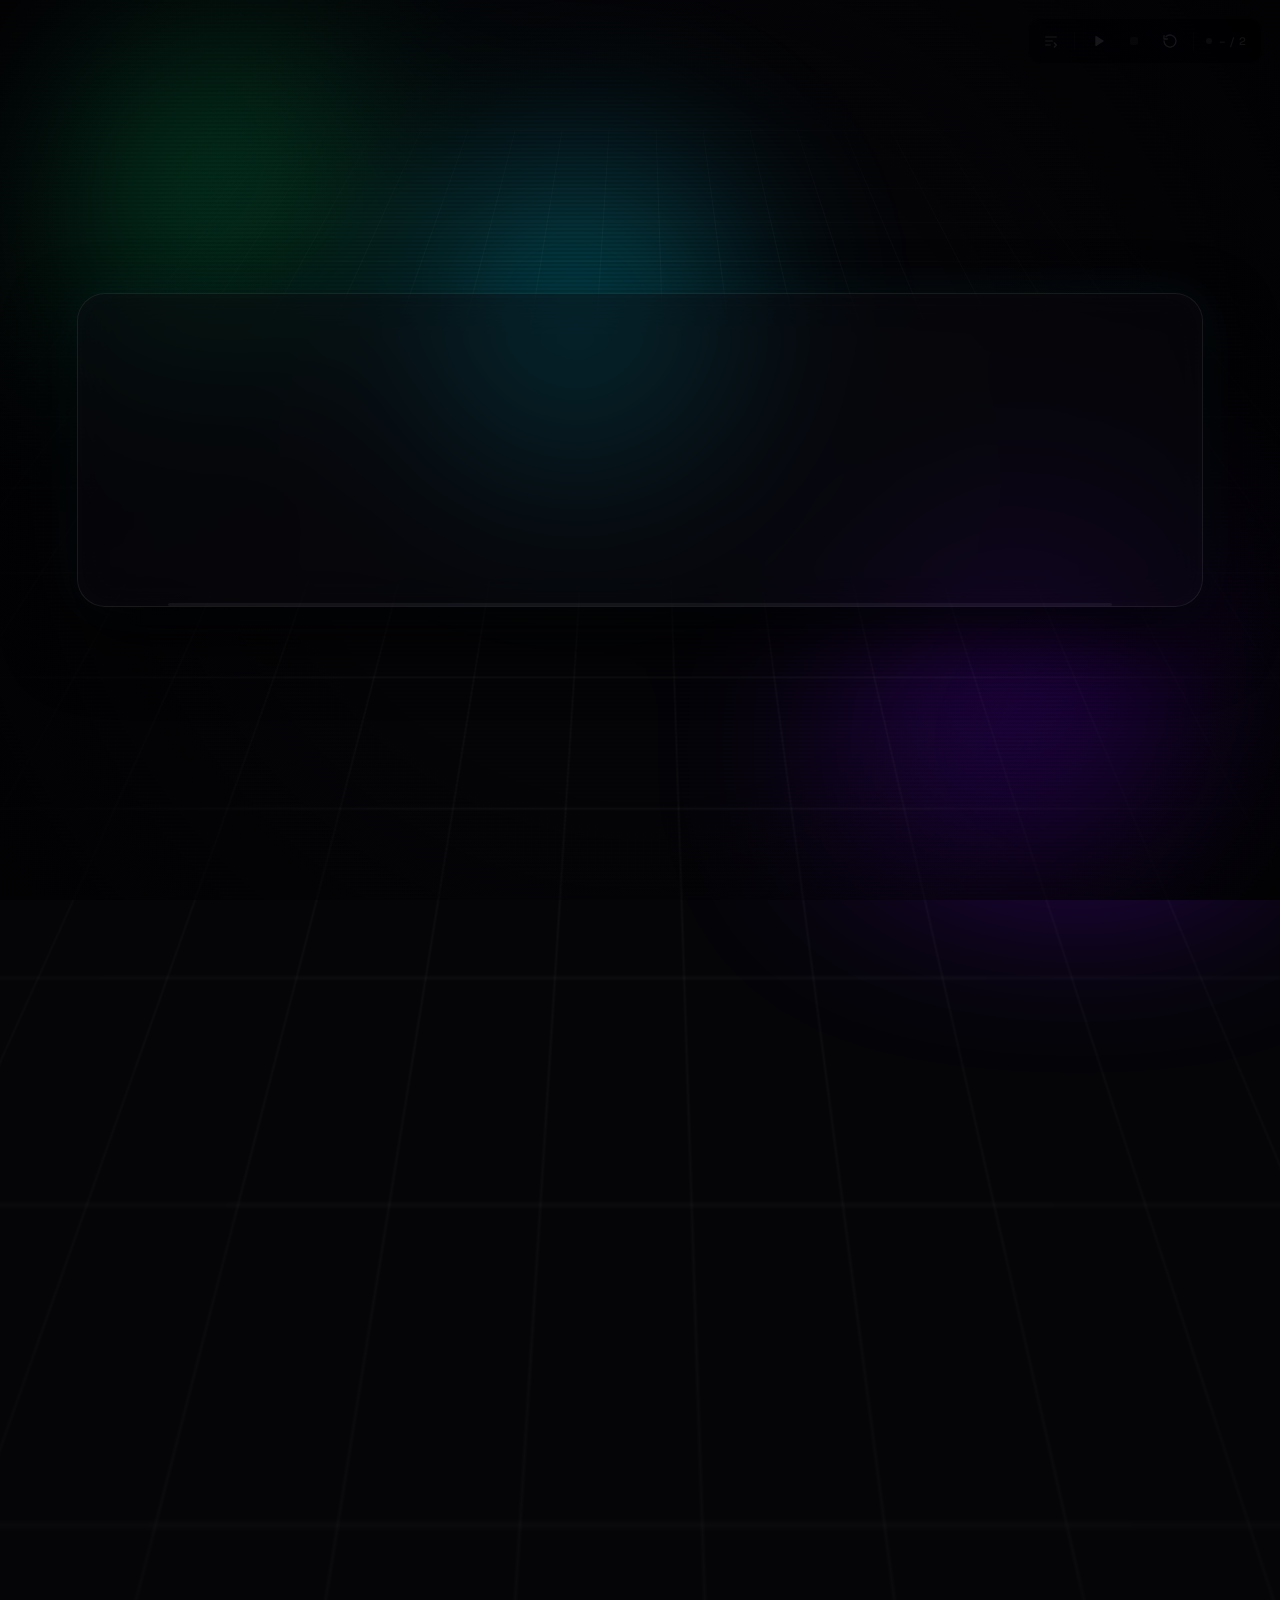
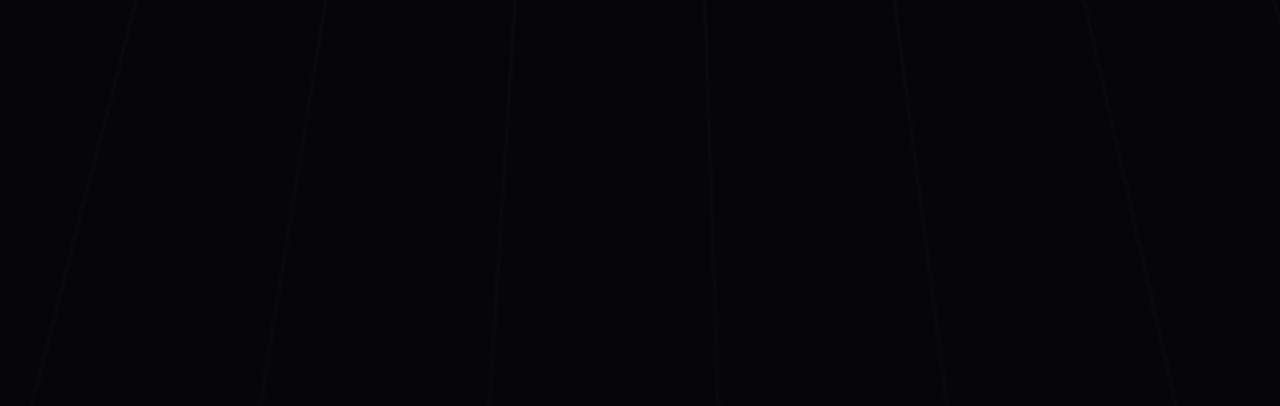
<file: index.html>
<!DOCTYPE html>
<html lang="en">

<head>
    <meta charset="UTF-8">
    <meta name="viewport" content="width=device-width, initial-scale=1.0">
    <title>OBText — Animated Text Slides</title>
    <meta name="description" content="Configurable animated text slides for OBS product showcases and explainer videos.">
    <link rel="preconnect" href="https://fonts.googleapis.com">
    <link rel="preconnect" href="https://fonts.gstatic.com" crossorigin>
    <link
        href="https://fonts.googleapis.com/css2?family=Outfit:wght@300;500;800&family=Space+Grotesk:wght@500;700&family=JetBrains+Mono:wght@400;500&display=swap"
        rel="stylesheet">
    <link rel="stylesheet" href="style.css">
</head>

<body>
    <div class="ambient-bg">
        <div class="orb orb-1"></div>
        <div class="orb orb-2"></div>
        <div class="orb orb-3"></div>
    </div>

    <div class="grid-overlay"></div>
    <div class="particles" id="particles"></div>
    <div class="vignette"></div>
    <div class="scanlines"></div>

    <main class="stage" id="stage">
        <div class="text-container" id="text_target"></div>
        <div class="progress-wrap">
            <div class="progress-bar" id="progress_bar"></div>
        </div>
    </main>

    <!-- Subtle control dock -->
    <nav class="dock" id="dock" aria-label="Presentation controls">
        <button class="dock-btn dock-btn-editor" id="btn_editor" title="Edit slides (E)" aria-label="Edit slides">
            <svg viewBox="0 0 24 24" fill="none" stroke="currentColor" stroke-width="1.8" stroke-linecap="round"
                stroke-linejoin="round">
                <path d="M4 6h16" />
                <path d="M4 12h10" />
                <path d="M4 18h7" />
                <path d="M17 15l3 3-3 3" />
            </svg>
        </button>

        <span class="dock-sep"></span>

        <button class="dock-btn dock-btn-start" id="btn_start" title="Start (Space)" aria-label="Start">
            <svg viewBox="0 0 24 24" fill="currentColor">
                <path d="M8 5.5v13a1 1 0 0 0 1.5.86l10.5-6.5a1 1 0 0 0 0-1.72L9.5 4.64A1 1 0 0 0 8 5.5z" />
            </svg>
        </button>

        <button class="dock-btn dock-btn-stop" id="btn_stop" title="Stop (Space)" aria-label="Stop">
            <svg viewBox="0 0 24 24" fill="currentColor">
                <rect x="6" y="6" width="12" height="12" rx="2.5" />
            </svg>
        </button>

        <button class="dock-btn dock-btn-restart" id="btn_restart" title="Restart (R)" aria-label="Restart">
            <svg viewBox="0 0 24 24" fill="none" stroke="currentColor" stroke-width="1.9" stroke-linecap="round"
                stroke-linejoin="round">
                <path d="M3 12a9 9 0 1 0 3-6.7" />
                <path d="M3 4v5h5" />
            </svg>
        </button>

        <span class="dock-sep"></span>

        <span class="dock-status" id="dock_status" data-state="idle">
            <i class="dock-dot"></i>
            <span id="slide_counter">– / 0</span>
        </span>
    </nav>

    <!-- Slide editor -->
    <div class="editor-backdrop" id="editor_backdrop"></div>

    <section class="editor" id="editor" aria-hidden="true" aria-labelledby="editor_title">
        <header class="editor-head">
            <div class="editor-titles">
                <span class="editor-kicker">Script</span>
                <h1 class="editor-title" id="editor_title">Slides</h1>
            </div>

            <div class="editor-meta">
                <span class="editor-pill" id="editor_count">0 slides</span>
                <span class="editor-pill editor-pill-dim" id="editor_time">~0s</span>
            </div>

            <button class="editor-close" id="btn_editor_close" title="Close (Esc)" aria-label="Close editor">
                <svg viewBox="0 0 24 24" fill="none" stroke="currentColor" stroke-width="2" stroke-linecap="round">
                    <path d="M6 6l12 12M18 6L6 18" />
                </svg>
            </button>
        </header>

        <div class="editor-body">
            <textarea id="editor_input" spellcheck="false" placeholder="hello world&#10;---&#10;this is a test"></textarea>
        </div>

        <footer class="editor-foot">
            <div class="editor-hint">
                <span>Separate slides with <code>---</code></span>
                <span class="hint-dot"></span>
                <span>Highlight <code class="c-cyan">*cyan*</code> <code class="c-pink">_pink_</code> <code
                        class="c-green">~green~</code></span>
                <span class="hint-dot"></span>
                <span><kbd>Ctrl</kbd>+<kbd>Enter</kbd> to apply</span>
            </div>

            <button class="btn-apply" id="btn_apply">
                <span class="btn-apply-label">Apply</span>
            </button>
        </footer>
    </section>

    <script src="base.js"></script>
</body>

</html>
</file>
<file: style.css>
:root {
    --bg-dark: #050508;
    --neon-green: #00ff88;
    --neon-cyan: #00e5ff;
    --neon-pink: #ff007f;
    --neon-purple: #7a00ff;
}

* {
    box-sizing: border-box;
    margin: 0;
    padding: 0;
}

body {
    background-color: var(--bg-dark);
    color: #ffffff;
    font-family: 'Outfit', sans-serif;
    height: 100vh;
    width: 100vw;
    overflow: hidden;
    display: flex;
    align-items: center;
    justify-content: center;
    position: relative;
    perspective: 1000px;
    user-select: none;
    cursor: default;
}

/* Ambient glowing background orbs */
.ambient-bg {
    position: absolute;
    inset: 0;
    overflow: hidden;
    z-index: 1;
    filter: blur(90px);
    opacity: 0.45;
}

.orb {
    position: absolute;
    border-radius: 50%;
    animation: float 14s infinite ease-in-out alternate;
}

.orb-1 {
    width: 550px;
    height: 550px;
    background: radial-gradient(circle, var(--neon-green), transparent 70%);
    top: -15%;
    left: -10%;
}

.orb-2 {
    width: 650px;
    height: 650px;
    background: radial-gradient(circle, var(--neon-purple), transparent 70%);
    bottom: -20%;
    right: -10%;
    animation-delay: -5s;
}

.orb-3 {
    width: 450px;
    height: 450px;
    background: radial-gradient(circle, var(--neon-cyan), transparent 70%);
    top: 35%;
    left: 45%;
    transform: translate(-50%, -50%);
    animation: pulse 9s infinite ease-in-out alternate;
}

@keyframes float {
    0% {
        transform: translate(0, 0) scale(1);
    }

    100% {
        transform: translate(80px, 50px) scale(1.15);
    }
}

@keyframes pulse {
    0% {
        transform: translate(-50%, -50%) scale(0.8);
        opacity: 0.3;
    }

    100% {
        transform: translate(-35%, -60%) scale(1.25);
        opacity: 0.75;
    }
}

/* Perspective cyber grid */
.grid-overlay {
    position: absolute;
    inset: 0;
    background-image:
        linear-gradient(to right, rgba(255, 255, 255, 0.03) 1px, transparent 1px),
        linear-gradient(to bottom, rgba(255, 255, 255, 0.03) 1px, transparent 1px);
    background-size: 60px 60px;
    z-index: 2;
    mask-image: radial-gradient(circle at center, black 30%, transparent 85%);
    -webkit-mask-image: radial-gradient(circle at center, black 30%, transparent 85%);
    transform: perspective(600px) rotateX(25deg) scale(1.3);
    animation: grid-move 20s linear infinite;
}

@keyframes grid-move {
    0% {
        background-position: 0 0;
    }

    100% {
        background-position: 0 60px;
    }
}

/* Kino scanlines & vignette */
.vignette {
    position: absolute;
    inset: 0;
    z-index: 3;
    background: radial-gradient(circle at center, transparent 45%, #020204 100%);
    pointer-events: none;
}

.scanlines {
    position: absolute;
    inset: 0;
    z-index: 4;
    background: linear-gradient(to bottom,
            rgba(255, 255, 255, 0),
            rgba(255, 255, 255, 0) 50%,
            rgba(0, 0, 0, 0.25) 50%,
            rgba(0, 0, 0, 0.25));
    background-size: 100% 4px;
    pointer-events: none;
    opacity: 0.5;
}

/* Main stage */
.stage {
    position: relative;
    z-index: 10;
    max-width: 1150px;
    width: 88%;
    text-align: center;
    padding: 3.5rem 4rem;
    border-radius: 28px;
    background: rgba(10, 10, 16, 0.45);
    backdrop-filter: blur(20px);
    -webkit-backdrop-filter: blur(20px);
    border: 1px solid rgba(255, 255, 255, 0.08);
    box-shadow:
        0 30px 70px rgba(0, 0, 0, 0.85),
        0 0 50px rgba(0, 229, 255, 0.06),
        inset 0 0 30px rgba(255, 255, 255, 0.02);
    transform-style: preserve-3d;
    transition: box-shadow 0.8s ease, border-color 0.8s ease;
}

.stage.phase-2 {
    border-color: rgba(255, 0, 127, 0.2);
    box-shadow:
        0 30px 70px rgba(0, 0, 0, 0.85),
        0 0 60px rgba(255, 0, 127, 0.12),
        inset 0 0 30px rgba(255, 0, 127, 0.03);
}

.text-container {
    font-size: clamp(2.2rem, 4.6vw, 4.4rem);
    font-weight: 800;
    line-height: 1.25;
    letter-spacing: -0.02em;
    min-height: 200px;
    display: flex;
    flex-direction: column;
    align-items: center;
    justify-content: center;
    gap: 0.08em;
    perspective: 800px;
}

.line {
    display: flex;
    flex-wrap: wrap;
    align-items: center;
    justify-content: center;
    gap: 0.28em;
    perspective: 800px;
}

.word {
    display: inline-flex;
    white-space: nowrap;
}

.part {
    display: inline-flex;
}

.char {
    display: inline-block;
    opacity: 0;
    transform: translateY(50px) rotateX(-75deg) scale(0.8);
    filter: blur(12px);
    transition:
        transform 0.65s cubic-bezier(0.16, 1, 0.3, 1),
        opacity 0.65s cubic-bezier(0.16, 1, 0.3, 1),
        filter 0.65s cubic-bezier(0.16, 1, 0.3, 1);
    will-change: transform, opacity, filter;
}

.char.visible {
    opacity: 1;
    transform: translateY(0) rotateX(0deg) scale(1);
    filter: blur(0px);
    text-shadow: 0 10px 30px rgba(0, 0, 0, 0.6);
}

.char.exit {
    opacity: 0;
    transform: translateY(-45px) rotateX(65deg) scale(1.15);
    filter: blur(14px);
    transition:
        transform 0.45s cubic-bezier(0.7, 0, 0.84, 0),
        opacity 0.4s ease-in,
        filter 0.4s ease-in;
}

/* Special Neon Highlight Styles */
.highlight-cyan .char.visible {
    background: linear-gradient(135deg, #ffffff 0%, var(--neon-cyan) 45%, var(--neon-purple) 100%);
    -webkit-background-clip: text;
    -webkit-text-fill-color: transparent;
    filter: drop-shadow(0 0 18px rgba(0, 229, 255, 0.5));
}

.highlight-green .char.visible {
    background: linear-gradient(135deg, #dfffee 0%, var(--neon-green) 55%, var(--neon-cyan) 100%);
    -webkit-background-clip: text;
    -webkit-text-fill-color: transparent;
    filter: drop-shadow(0 0 22px rgba(0, 255, 136, 0.6));
}

.highlight-pink .char.visible {
    background: linear-gradient(135deg, #ffe5f2 0%, var(--neon-pink) 50%, var(--neon-purple) 100%);
    -webkit-background-clip: text;
    -webkit-text-fill-color: transparent;
    filter: drop-shadow(0 0 22px rgba(255, 0, 127, 0.65));
}

/* Decorative neon progress bar at bottom of card */
.progress-wrap {
    position: absolute;
    bottom: 0;
    left: 8%;
    right: 8%;
    height: 3px;
    background: rgba(255, 255, 255, 0.05);
    border-radius: 10px;
    overflow: hidden;
}

.progress-bar {
    height: 100%;
    width: 0%;
    background: linear-gradient(90deg, var(--neon-cyan), var(--neon-green), var(--neon-pink));
    box-shadow: 0 0 15px var(--neon-cyan);
}

/* Subtle floating particles */
.particles {
    position: absolute;
    inset: 0;
    z-index: 5;
    pointer-events: none;
}

.particle {
    position: absolute;
    border-radius: 50%;
    background: white;
    opacity: 0;
    animation: rise 6s infinite ease-in;
}

@keyframes rise {
    0% {
        transform: translateY(100vh) scale(0);
        opacity: 0;
    }

    50% {
        opacity: 0.6;
    }

    100% {
        transform: translateY(-10vh) scale(1);
        opacity: 0;
    }
}

/* =========================================================
   Control dock (deliberately subtle)
   ========================================================= */

body.is-running:not(.mouse-active) {
    cursor: none;
}

.dock {
    position: fixed;
    top: 18px;
    right: 18px;
    z-index: 100;
    display: flex;
    align-items: center;
    gap: 2px;
    padding: 5px;
    border-radius: 14px;
    background: rgba(12, 12, 20, 0.35);
    backdrop-filter: blur(14px);
    -webkit-backdrop-filter: blur(14px);
    border: 1px solid rgba(255, 255, 255, 0.05);
    opacity: 0.14;
    transform: translateY(0);
    transition:
        opacity 0.5s ease,
        transform 0.5s cubic-bezier(0.16, 1, 0.3, 1),
        background 0.5s ease,
        border-color 0.5s ease,
        box-shadow 0.5s ease;
}

body.is-running .dock {
    opacity: 0;
    transform: translateY(-6px);
}

body.is-running.mouse-active .dock {
    opacity: 0.12;
    transform: translateY(0);
}

.dock:hover,
body.is-running .dock:hover,
.dock:focus-within {
    opacity: 1;
    transform: translateY(0);
    background: rgba(12, 12, 20, 0.6);
    border-color: rgba(255, 255, 255, 0.09);
    box-shadow: 0 12px 40px rgba(0, 0, 0, 0.55);
}

.dock-btn {
    --accent: #ffffff;
    position: relative;
    width: 34px;
    height: 34px;
    display: grid;
    place-items: center;
    border: none;
    border-radius: 10px;
    background: transparent;
    color: rgba(255, 255, 255, 0.62);
    cursor: pointer;
    outline: none;
    transition:
        color 0.25s ease,
        background 0.25s ease,
        transform 0.25s cubic-bezier(0.16, 1, 0.3, 1),
        opacity 0.25s ease;
}

.dock-btn svg {
    width: 16px;
    height: 16px;
    transition: filter 0.25s ease;
}

.dock-btn:hover {
    color: var(--accent);
    background: rgba(255, 255, 255, 0.06);
}

.dock-btn:hover svg {
    filter: drop-shadow(0 0 6px var(--accent));
}

.dock-btn:active {
    transform: scale(0.9);
}

.dock-btn:focus-visible {
    box-shadow: 0 0 0 1px rgba(255, 255, 255, 0.25);
}

.dock-btn:disabled {
    opacity: 0.25;
    pointer-events: none;
}

.dock-btn-editor {
    --accent: #b98bff;
}

.dock-btn-start {
    --accent: var(--neon-green);
}

.dock-btn-stop {
    --accent: var(--neon-pink);
}

.dock-btn-restart {
    --accent: var(--neon-cyan);
}

.dock-btn-restart:hover svg {
    animation: spin-once 0.6s cubic-bezier(0.16, 1, 0.3, 1);
}

@keyframes spin-once {
    from {
        transform: rotate(0deg);
    }

    to {
        transform: rotate(-360deg);
    }
}

.dock-sep {
    width: 1px;
    height: 18px;
    margin: 0 4px;
    background: rgba(255, 255, 255, 0.08);
}

.dock-status {
    display: flex;
    align-items: center;
    gap: 7px;
    padding: 0 9px 0 6px;
    font-family: 'Space Grotesk', sans-serif;
    font-size: 11px;
    font-weight: 500;
    letter-spacing: 0.08em;
    color: rgba(255, 255, 255, 0.5);
    font-variant-numeric: tabular-nums;
    white-space: nowrap;
}

.dock-dot {
    width: 6px;
    height: 6px;
    border-radius: 50%;
    background: rgba(255, 255, 255, 0.3);
    transition: background 0.3s ease, box-shadow 0.3s ease;
}

.dock-status[data-state="running"] .dock-dot {
    background: var(--neon-green);
    box-shadow: 0 0 8px var(--neon-green);
    animation: dot-pulse 1.4s ease-in-out infinite;
}

.dock-status[data-state="done"] .dock-dot {
    background: var(--neon-cyan);
    box-shadow: 0 0 8px var(--neon-cyan);
}

@keyframes dot-pulse {

    0%,
    100% {
        opacity: 1;
        transform: scale(1);
    }

    50% {
        opacity: 0.4;
        transform: scale(0.75);
    }
}

/* =========================================================
   Slide editor (drops down from the top)
   ========================================================= */

.editor-backdrop {
    position: fixed;
    inset: 0;
    z-index: 150;
    background: radial-gradient(circle at 50% 0%, rgba(10, 10, 20, 0.4), rgba(2, 2, 6, 0.72));
    backdrop-filter: blur(6px);
    -webkit-backdrop-filter: blur(6px);
    opacity: 0;
    pointer-events: none;
    transition: opacity 0.45s ease;
}

.editor-backdrop.open {
    opacity: 1;
    pointer-events: auto;
}

.editor {
    position: fixed;
    top: 3vh;
    left: 50%;
    z-index: 160;
    width: min(860px, 92vw);
    height: 86vh;
    display: flex;
    flex-direction: column;
    gap: 16px;
    padding: 22px 24px 20px;
    border-radius: 22px;
    background:
        linear-gradient(180deg, rgba(20, 20, 32, 0.86), rgba(10, 10, 16, 0.92));
    backdrop-filter: blur(28px) saturate(140%);
    -webkit-backdrop-filter: blur(28px) saturate(140%);
    border: 1px solid rgba(255, 255, 255, 0.08);
    box-shadow:
        0 40px 100px rgba(0, 0, 0, 0.8),
        0 0 0 1px rgba(0, 0, 0, 0.4),
        inset 0 1px 0 rgba(255, 255, 255, 0.05);
    opacity: 0;
    pointer-events: none;
    transform: translate(-50%, -40px) scale(0.98);
    transition:
        transform 0.6s cubic-bezier(0.16, 1, 0.3, 1),
        opacity 0.4s ease;
    cursor: auto;
}

.editor::before {
    content: "";
    position: absolute;
    top: -1px;
    left: 12%;
    right: 12%;
    height: 1px;
    background: linear-gradient(90deg, transparent, var(--neon-cyan), var(--neon-green), var(--neon-pink), transparent);
    opacity: 0.7;
}

.editor.open {
    opacity: 1;
    pointer-events: auto;
    transform: translate(-50%, 0) scale(1);
}

.editor-head {
    display: flex;
    align-items: center;
    gap: 14px;
}

.editor-titles {
    display: flex;
    flex-direction: column;
    gap: 2px;
    flex: 1;
}

.editor-kicker {
    font-family: 'Space Grotesk', sans-serif;
    font-size: 10px;
    font-weight: 700;
    letter-spacing: 0.22em;
    text-transform: uppercase;
    background: linear-gradient(90deg, var(--neon-cyan), var(--neon-green));
    -webkit-background-clip: text;
    background-clip: text;
    -webkit-text-fill-color: transparent;
}

.editor-title {
    font-size: 22px;
    font-weight: 500;
    letter-spacing: -0.01em;
    color: #f3f5fb;
}

.editor-meta {
    display: flex;
    gap: 6px;
}

.editor-pill {
    font-family: 'Space Grotesk', sans-serif;
    font-size: 11px;
    font-weight: 500;
    letter-spacing: 0.04em;
    padding: 5px 10px;
    border-radius: 999px;
    color: var(--neon-cyan);
    background: rgba(0, 229, 255, 0.08);
    border: 1px solid rgba(0, 229, 255, 0.18);
    font-variant-numeric: tabular-nums;
}

.editor-pill-dim {
    color: rgba(255, 255, 255, 0.55);
    background: rgba(255, 255, 255, 0.04);
    border-color: rgba(255, 255, 255, 0.08);
}

.editor-close {
    width: 34px;
    height: 34px;
    display: grid;
    place-items: center;
    border: none;
    border-radius: 10px;
    background: rgba(255, 255, 255, 0.04);
    color: rgba(255, 255, 255, 0.55);
    cursor: pointer;
    transition: background 0.25s ease, color 0.25s ease, transform 0.3s cubic-bezier(0.16, 1, 0.3, 1);
}

.editor-close svg {
    width: 15px;
    height: 15px;
}

.editor-close:hover {
    color: #ffffff;
    background: rgba(255, 0, 127, 0.14);
    transform: rotate(90deg);
}

.editor-body {
    flex: 1;
    min-height: 0;
    display: flex;
}

#editor_input {
    flex: 1;
    width: 100%;
    resize: none;
    padding: 20px 22px;
    border-radius: 14px;
    border: 1px solid rgba(255, 255, 255, 0.06);
    background: rgba(0, 0, 0, 0.35);
    color: #e6e9f2;
    caret-color: var(--neon-cyan);
    font-family: 'JetBrains Mono', ui-monospace, monospace;
    font-size: 15px;
    line-height: 1.75;
    tab-size: 4;
    outline: none;
    user-select: text;
    box-shadow: inset 0 2px 12px rgba(0, 0, 0, 0.4);
    transition: border-color 0.3s ease, box-shadow 0.3s ease, background 0.3s ease;
}

#editor_input::placeholder {
    color: rgba(255, 255, 255, 0.2);
}

#editor_input:focus {
    border-color: rgba(0, 229, 255, 0.3);
    background: rgba(0, 0, 0, 0.42);
    box-shadow:
        inset 0 2px 12px rgba(0, 0, 0, 0.4),
        0 0 0 3px rgba(0, 229, 255, 0.07),
        0 0 30px rgba(0, 229, 255, 0.06);
}

#editor_input::selection {
    background: rgba(0, 229, 255, 0.25);
}

#editor_input::-webkit-scrollbar {
    width: 10px;
}

#editor_input::-webkit-scrollbar-track {
    background: transparent;
}

#editor_input::-webkit-scrollbar-thumb {
    background: rgba(255, 255, 255, 0.08);
    border-radius: 10px;
    border: 3px solid transparent;
    background-clip: padding-box;
}

#editor_input::-webkit-scrollbar-thumb:hover {
    background: rgba(255, 255, 255, 0.16);
    background-clip: padding-box;
}

.editor-foot {
    display: flex;
    align-items: center;
    justify-content: space-between;
    gap: 16px;
}

.editor-hint {
    display: flex;
    flex-wrap: wrap;
    align-items: center;
    gap: 6px 10px;
    font-size: 12.5px;
    font-weight: 300;
    color: rgba(255, 255, 255, 0.45);
}

.editor-hint code,
.editor-hint kbd {
    font-family: 'JetBrains Mono', ui-monospace, monospace;
    font-size: 11.5px;
    padding: 2px 6px;
    border-radius: 6px;
    background: rgba(255, 255, 255, 0.05);
    border: 1px solid rgba(255, 255, 255, 0.07);
    color: rgba(255, 255, 255, 0.75);
}

.editor-hint .c-cyan {
    color: var(--neon-cyan);
}

.editor-hint .c-pink {
    color: var(--neon-pink);
}

.editor-hint .c-green {
    color: var(--neon-green);
}

.hint-dot {
    width: 3px;
    height: 3px;
    border-radius: 50%;
    background: rgba(255, 255, 255, 0.2);
}

.btn-apply {
    position: relative;
    flex-shrink: 0;
    padding: 11px 26px;
    border: none;
    border-radius: 12px;
    font-family: 'Space Grotesk', sans-serif;
    font-size: 14px;
    font-weight: 700;
    letter-spacing: 0.04em;
    color: #03130c;
    background: linear-gradient(135deg, var(--neon-cyan), var(--neon-green));
    cursor: pointer;
    overflow: hidden;
    box-shadow: 0 6px 24px rgba(0, 255, 136, 0.18);
    transition:
        transform 0.3s cubic-bezier(0.16, 1, 0.3, 1),
        box-shadow 0.3s ease,
        filter 0.3s ease;
}

.btn-apply::after {
    content: "";
    position: absolute;
    inset: 0;
    background: linear-gradient(110deg, transparent 30%, rgba(255, 255, 255, 0.55) 50%, transparent 70%);
    transform: translateX(-120%);
    transition: transform 0.7s ease;
}

.btn-apply:hover {
    transform: translateY(-1px);
    box-shadow: 0 10px 32px rgba(0, 255, 136, 0.32), 0 0 0 1px rgba(255, 255, 255, 0.15) inset;
}

.btn-apply:hover::after {
    transform: translateX(120%);
}

.btn-apply:active {
    transform: translateY(0) scale(0.97);
}

.btn-apply.applied {
    background: linear-gradient(135deg, var(--neon-green), #b6ffdd);
    box-shadow: 0 0 40px rgba(0, 255, 136, 0.45);
}

@media (max-width: 640px) {
    .editor-foot {
        flex-direction: column;
        align-items: stretch;
    }

    .editor-meta {
        display: none;
    }
}
</file>
